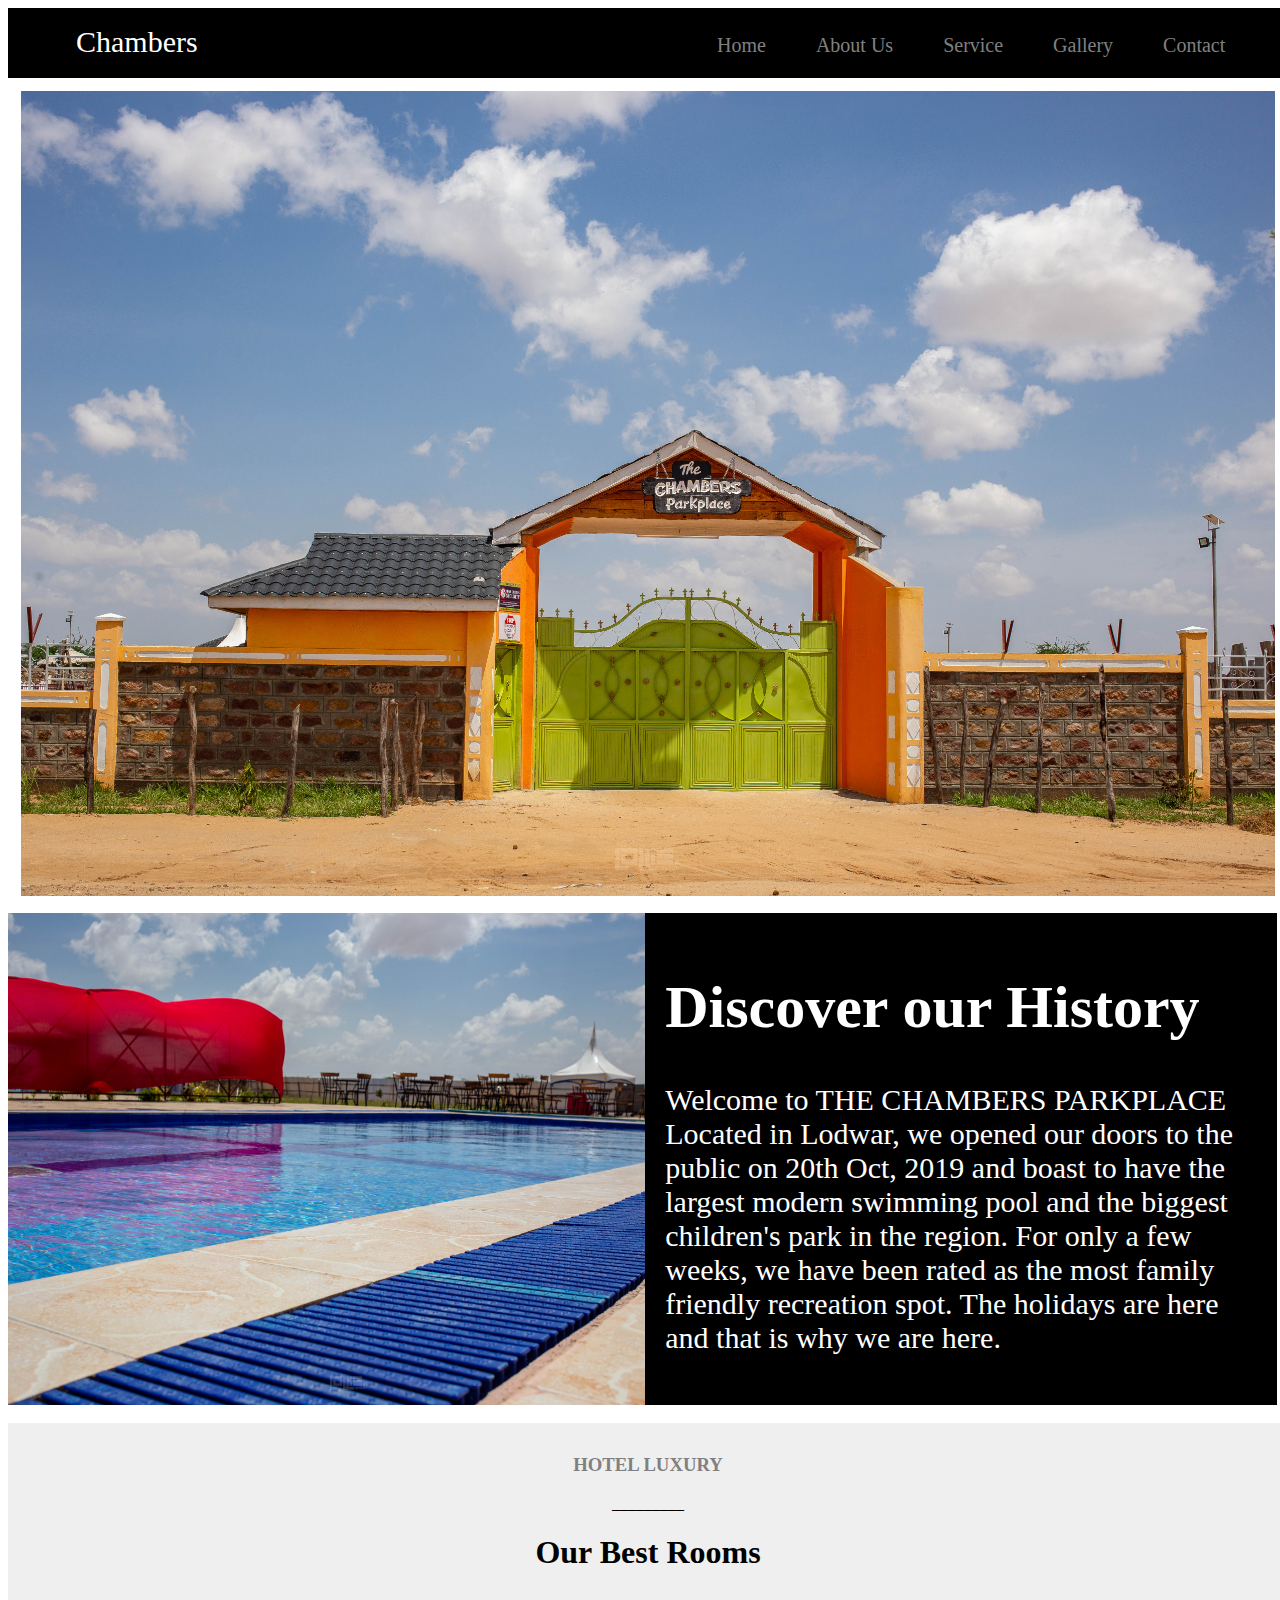
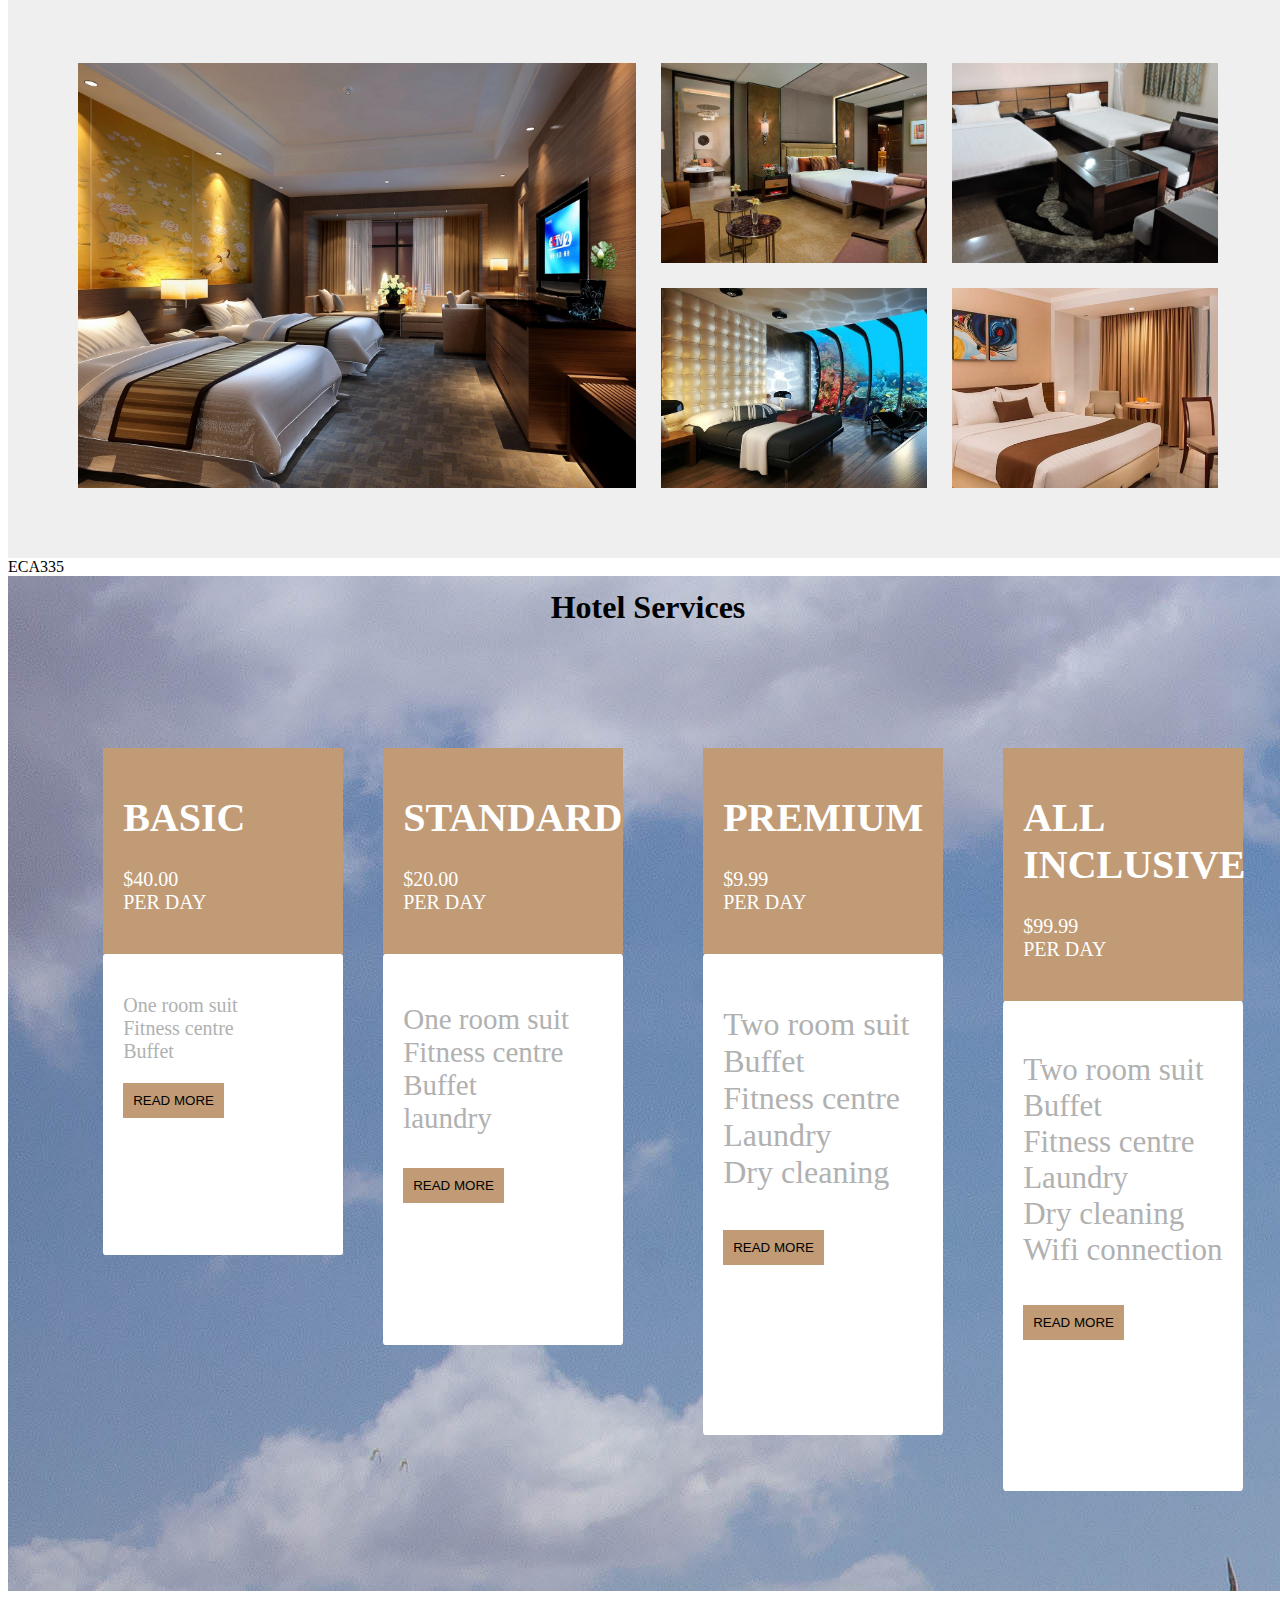
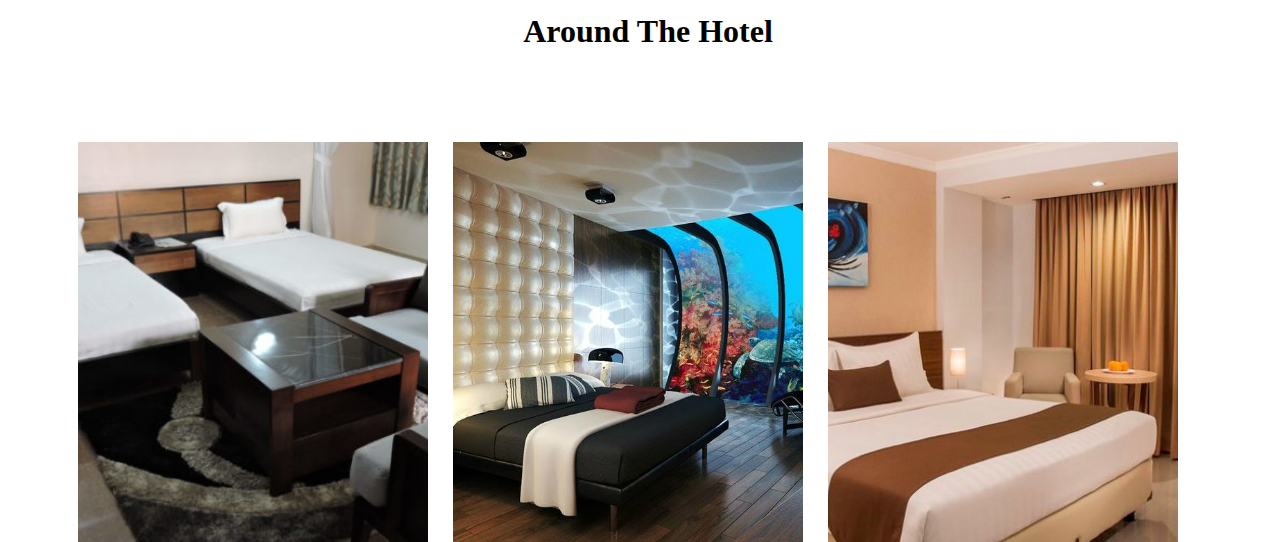
<file: index.html>
<!DOCTYPE html>
<html lang="en">

<head>
    <meta charset="UTF-8">
    <meta http-equiv="X-UA-Compatible" content="IE=edge">
    <meta name="viewport" content="width=device-width, initial-scale=1.0">
    <title>Document</title>
    <link rel="stylesheet" href="style.css">
</head>

<body>
    <header>

        <nav class="navbar">
            <!-- <img src="images/SAIDO.png" alt="" width="50" height="50"> -->
            <div class="h1">
                <li>Chambers</li>

            </div>
            <ul>

                <li><a href="#"><span>Home</span> </a></li>
                <li><a href="about.html">About Us</a></li>
                <li><a href="#">Service</a></li>
                <li><a href="gallery.html">Gallery</a></li>
                <li><a href="#">Contact</a></li>
            </ul>
        </nav>
    </header>
    <section class="section1">
        <img src="images/ch1.jpg" alt="" width="100%" height="29%">

    </section>

    <section class="section2">
        <div class="container">
            <div class="image">
                <img src="images/img5.jpg" alt="" width="100%" height="100%">
            </div>
            
            <div class="row">
                <div class="text">
                    <div class="h1">                    <h1>Discover our History</h1>
                    </div>
                    <p>Welcome to THE CHAMBERS PARKPLACE Located in Lodwar, we opened our doors to the public on 20th
                        Oct, 2019 and boast to have the largest modern swimming pool and the biggest children's park in
                        the region.
                        For only a few weeks, we have been rated as the most family friendly recreation spot.
                        The holidays are here and that is why we are here.</p>

                </div>
         
            </div>

        </div>

    </section>
    <br>
    <section class="section3">
        <h3 style="text-align:center; color:grey">
            HOTEL LUXURY
        </h3>
        <div class="underline align-center pb-3">
            <div class="line" style="text-align: center;">_________</div>
        </div>
        <h1 style="text-align: center;">Our Best Rooms</h1>
        <div class="container2">

            <div class="image-grid">
                <img class="image-grid-col-2 image-grid-row-2" src="images/room1.jpg" alt="" width="50%" height="50%">
                <img src="images/room6.jpg" alt="">
                <img src="images/room2.jpg" alt="">
                <img src="images/room3.jpg" alt="">
                <img src="images/room4.jpg" alt="">
              </div>

    </section>
    ECA335
    <section class="section4">
        <h1 style="text-align: center; padding-top:1%; margin-top:-0%">Hotel Services</h1>
      
        <div class="serviceContaine">
            <div class="cont2">
                <div class="basic1"><h1>BASIC</h1>
                <p>$40.00 <br>PER DAY</p></div>
                <div class="para">
                    <p>One room suit <br>Fitness centre <br>Buffet</p>
                <button>READ MORE</button>
            </div>

            </div>

            <div class="cont2">
                <div class="basic2"><h1>STANDARD</h1>
                <p>$20.00 <br>PER DAY</p></div>
                <div class="para1">
                <p>One room suit <br>Fitness centre <br>Buffet <br>laundry</p>
                <button>READ MORE</button>
            </div>
            </div>
<br>
            <div class="cont2">
                <div class="basic3"><h1>PREMIUM</h1>
                <p>$9.99 <br>PER DAY</p></div>
                <div class="para2">
                <p>Two room suit<br>Buffet <br>Fitness centre <br>Laundry <br>Dry cleaning</p>
                <button>READ MORE</button>
            </div>
            </div>
            <div class="cont2">
                <div class="basic4"><h1>ALL INCLUSIVE</h1>
                <p>$99.99 <br>PER DAY</p></div>
                <div class="para3">
                <p>Two room suit<br>Buffet <br>Fitness centre <br>Laundry <br>Dry cleaning <br>Wifi connection</p>
                <button>READ MORE</button>
            </div>
            </div>

        </div>
    </section>

    <div class="section5">
        
        <div class="container-img">
            <h1 style="text-align: center;">Around The Hotel</h1>
            <div class="image-grid">
            
                <img src="images/room2.jpg" alt="">
                <img src="images/room3.jpg" alt="">
                <img src="images/room4.jpg" alt="">
              </div>

        </div>
    </div>
    <br>
    <br>
    <br>
    <div class="section6"></div>
   
</body>

</html>
</file>
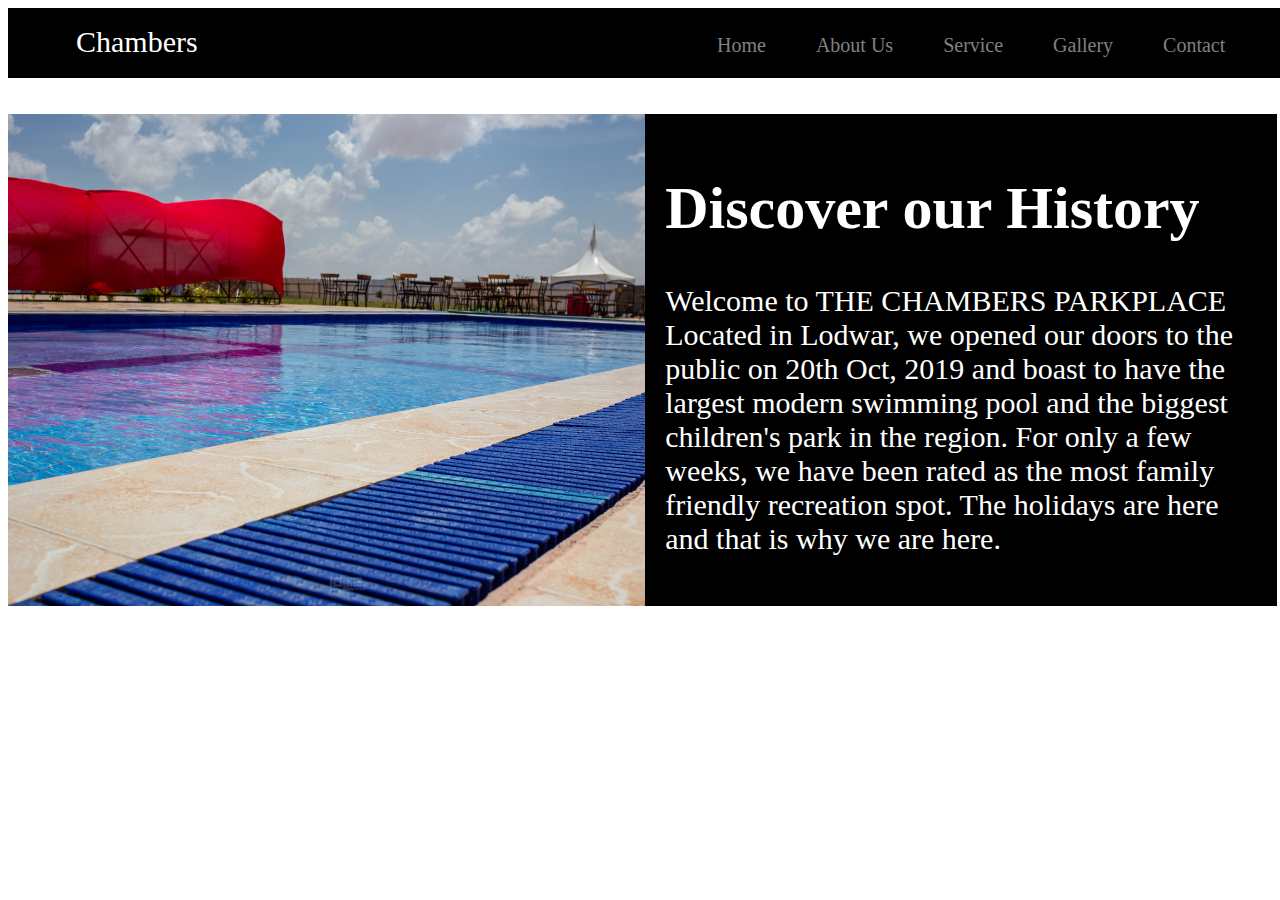
<file: about.html>
<!DOCTYPE html>
<html lang="en">
<head>
    <meta charset="UTF-8">
    <meta http-equiv="X-UA-Compatible" content="IE=edge">
    <meta name="viewport" content="width=device-width, initial-scale=1.0">
    <title>Document</title>
    <link rel="stylesheet" href="style.css">
</head>
<body>
    <header>

        <nav class="navbar">
            <!-- <img src="images/SAIDO.png" alt="" width="50" height="50"> -->
            <div class="h1">
                <li>Chambers</li>

            </div>
            <ul>

                <li><a href="index.html"><span>Home</span> </a></li>
                <li><a href="about.html">About Us</a></li>
                <li><a href="#">Service</a></li>
                <li><a href="gallery.html">Gallery</a></li>
                <li><a href="#">Contact</a></li>
                
            </ul>
        </nav>
    </header>
    <br>
    <br>
    <section class="section2">
        <div class="container">
            <div class="image">
                <img src="images/img5.jpg" alt="" width="100%" height="100%">
            </div>
            
            <div class="row">
                <div class="text">
                    <div class="h1">                    <h1>Discover our History</h1>
                    </div>
                    <p>Welcome to THE CHAMBERS PARKPLACE Located in Lodwar, we opened our doors to the public on 20th
                        Oct, 2019 and boast to have the largest modern swimming pool and the biggest children's park in
                        the region.
                        For only a few weeks, we have been rated as the most family friendly recreation spot.
                        The holidays are here and that is why we are here.</p>

                </div>
         
            </div>

        </div>

    </section>
    
</body>
</html>
</file>
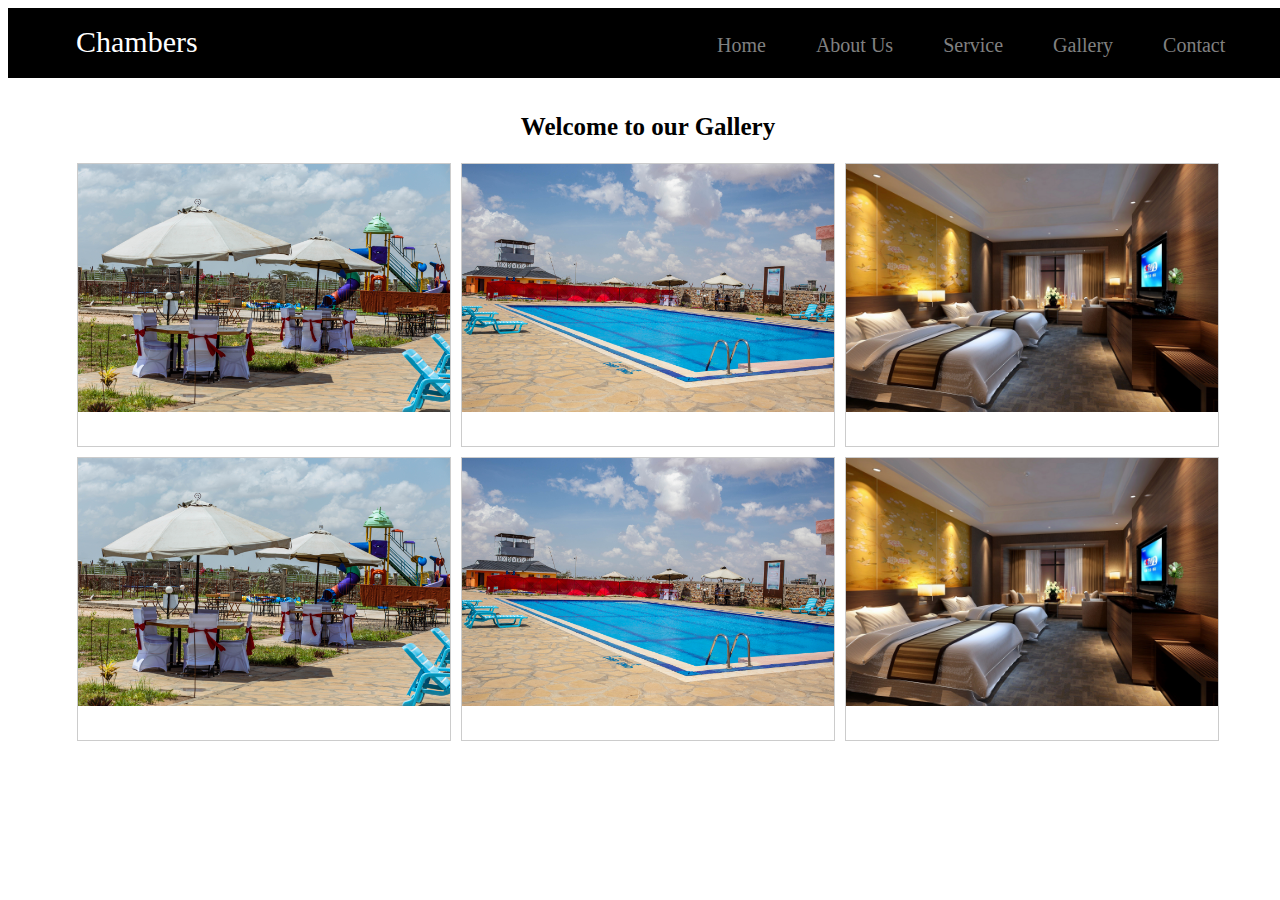
<file: gallery.html>
<!DOCTYPE html>
<html lang="en">
<head>
    <meta charset="UTF-8">
    <meta http-equiv="X-UA-Compatible" content="IE=edge">
    <meta name="viewport" content="width=device-width, initial-scale=1.0">
    <title>gallery</title>
    <link rel="stylesheet" href="gallery.css">
</head>
<body>
    <header>

        <nav class="navbar">
            <!-- <img src="images/SAIDO.png" alt="" width="50" height="50"> -->
            <div class="h1">
                <li>Chambers</li>

            </div>
            <ul>

                <li><a href="index.html"><span>Home</span> </a></li>
                <li><a href="about.html">About Us</a></li>
                <li><a href="#">Service</a></li>
                <li><a href="Gallery.html">Gallery</a></li>
                <li><a href="#">Contact</a></li>
                
            </ul>
        </nav>
    </header>
    <br>
    <h1 style="font-size: 25px; text-align:center;">Welcome to our Gallery</h1>

    <div class="imagess">
    <div class="gallery">
       
          <img src="images/gale1.jpg" alt="" width="600" height="400">
        
        <div class="desc"></div>
      </div>
      
      <div class="gallery">
        
          <img src="images/gale2.jpg" alt="" width="600" height="400">
        
        <div class="desc"></div>
      </div>
      
      <div class="gallery">
       
          <img src="images/room1.jpg" alt="" width="600" height="400">
    
        <div class="desc"></div>
      </div>
     </div>
     <div class="imagess">
        <div class="gallery">
           
              <img src="images/gale1.jpg" alt="" width="600" height="400">
            
            <div class="desc"></div>
          </div>
          
          <div class="gallery">
            
              <img src="images/gale2.jpg" alt="" width="600" height="400">
            
            <div class="desc"></div>
          </div>
          
          <div class="gallery">
           
              <img src="images/room1.jpg" alt="" width="600" height="400">
        
            <div class="desc"></div>
          </div>
         </div>
</body>
</html>
</file>
<file: style.css>
body{
    overflow-x: hidden;
    
    width: 100%;
    height: 20vh;

}
/* .section1{
    
    
} */
.navbar{
    background-color: black;
    padding: 4px;
    position: relative;
    scroll-behavior: smooth;
    width: 100%;
}
.navbar ul{
    display: flex;
    margin-right: -1%;
    margin-left: 50%;
    margin-top: -2%;
}
.navbar ul li{
    list-style: none;
    padding: 1px 20px;
    margin: -0% 5px;
}
.section1{
    padding: -20%;
}
.navbar ul li a {
    text-decoration: none;
    font-size: 20px;
    color: grey;
}

.navbar .h1{
    list-style: none;
    margin-right: 10%;
    margin-left: 5%;
    margin-top: 1%;
    padding: 0;
    font-size: 30px;
    color: white;
}

.image{
    margin-right: 5%;
}
.container{
    display: flex;
   
    height: 100%;
    padding: 0%;
    padding-top: -0%;
    
}
.text{
    background-color: black;
    color: white;
    padding: 20px;
    margin-left: -20%;
    padding-right: -70%;
    margin-right: 2%;
    font-size: 30px;
}
.row{
    display: flex;
}

/* .container2 .line{
    padding: -0%;
   
}

.container2{
    display: flex;
   
    height: 100%;
    padding: 0%;
    padding-top: -0%;
}

.row1{
    display: flex;
    margin-right: -3%;
    margin-left: 20%;
}
.cont{
    background-color: black;
    color: white;
    padding: 20px;
    margin-left: -10%;
    padding-right: -70%;
    margin-right: -0%;
    
} */
/* .image1{
    margin-right: -8%;   
    margin-left: 7%;
} */

.image-grid {
    --gap: 25px;
    --num-cols: 4;
    --row-height: 200px;
  
    box-sizing: border-box;
    padding: 5.5%;
  
    display: grid;
    grid-template-columns: repeat(var(--num-cols), 1fr);
    grid-auto-rows: var(--row-height);
    gap: var(--gap);
  }
  .section3{
      background-color: #EFEFEF;
      padding-top: 1%;
  }
  .image-grid > img {
    width: 100%;
    height: 100%;
    object-fit: cover;
    transition: transform .2s;
  }
  .image-grid > img:hover{
    -ms-transform: scale(1); 
    -webkit-transform: scale(1); 
    transform: scale(1.1); 
  }
  .image-grid-col-2 {
    grid-column: span 2;
  }
  
  .image-grid-row-2 {
    grid-row: span 2;
  }
  
  /* Anything udner 1024px */
  @media screen and (max-width: 1024px) {
    .image-grid {
      --num-cols: 2;
      --row-height: 200px;
    }
  }
  
  .section4{
    background-image: url(images/bac.jpg);

  }


  .section1{
    
    padding: 1%;
}
.service {
    text-align: center;
    margin-top: 7%;
}

.cont1 {
    display: flex;
    margin-left: 48%;
}

.serviceContaine {
    display: flex;
    margin-left: 9%;
    width: 100%;
    --gap: 25px;
    --num-cols: 4;
    --row-height: 200px;
    padding: 70px;
    
    /* display: flex;
    margin-left: 8%;
    margin-top: 2%;
    background-color: red; */

}
.para{
    padding: 10%;
    padding-left: -10%;
    margin-left: -60%;
    width: 200px;
    --gap: 25px;
    --num-cols: 4;
    height: 29vh;
    border-radius: 1%;
    background-color: white;
    color: #B0B1B0;

}
.para1{
    padding: 10%;
    padding-left: -10%;
    margin-left: -50%;
    width: 200px;
    --gap: 25px;
    --num-cols: 4;
    height: 39vh;
    border-radius: 1%;
    background-color: white;
    font-size: 29px;
    color: #B0B1B0;

}
.para2{
    padding: 10%;
    padding-left: -10%;
    margin-left: -20%;
    width: 200px;
    --gap: 25px;
    --num-cols: 4;
    height: 49vh;
    font-size: 32px;
    border-radius: 1%;
    background-color: white;
    color: #B0B1B0;

}
.para3{
    padding: 10%;
    padding-left: -10%;
    margin-left: -0%;
    width: 200px;
    --gap: 25px;
    --num-cols: 4;
    height: 50vh;
    border-radius: 1%;
    font-size: 31px;
    background-color: white;
    color: #B0B1B0;

}
.basic1{
    background-color: #C19B76;
    padding: 10%;
    padding-left: -10%;
    margin-left: -60%;
    width: 200px;
    --gap: 2px;
    --num-cols: 4;
    color: #FFFFFF;
}
.basic2{
    background-color: #C19B76;
    padding: 10%;
    padding-left: -10%;
    margin-left: -50%;
    width: 200px;
    --gap: 2px;
    --num-cols: 4;
    color: #FFFFFF;
}
.basic3{
    background-color: #C19B76;
    padding: 10%;
    padding-left: -10%;
    margin-left: -20%;
    width: 200px;
    --gap: 2px;
    --num-cols: 4;
    color: #FFFFFF;
}
.basic4{
    background-color: #C19B76;
    padding: 10%;
    padding-left: -10%;
    margin-left: -0%;
    width: 200px;
    --gap: 2px;
    --num-cols: 4;
    color: #FFFFFF;
}


button{
    border: none;
    padding: 5%;
    background-color: #C19B76;
}
.cont2 {
    
    
    font-size: 20px;
    padding: 30px;
}

.cont2 h2 {
    padding: 10%;
}


.cont3 {
    /* background-color: #43A191; */
    font-size: 20px;
    padding: 30px;
}

.cont3 h2 {
    padding: 10%;
    /* color: white; */
}

.cont3 p {
    color: rgb(231, 226, 226);
}

.cont3 h5 {
    color: white;
}

.cont4 {
    background-color: #EAF6FE;
    padding: 45px;
    font-size: 20px;
}

.cont4 h2 {
    padding: 10%;
}

.cont4 h5 {
    padding: 20px;
}


.container-img img{
    --gap: 25px;
    --num-cols: 3;
    
  width: 350px;
  height: 400px;
    box-sizing: border-box;
    padding: -50%;
    margin-left: 0%;

}
</file>
<file: gallery.css>
body{
    overflow-x: hidden;
    
    width: 100%;
    height: 20vh;

}
/* .section1{
    
    
} */
.navbar{
    background-color: black;
    padding: 4px;
    position: relative;
    scroll-behavior: smooth;
    width: 100%;
}
.navbar ul{
    display: flex;
    margin-right: -1%;
    margin-left: 50%;
    margin-top: -2%;
}
.navbar ul li{
    list-style: none;
    padding: 1px 20px;
    margin: -0% 5px;
}
.section1{
    padding: -20%;
}
.navbar ul li a {
    text-decoration: none;
    font-size: 20px;
    color: grey;
}

.navbar .h1{
    list-style: none;
    margin-right: 10%;
    margin-left: 5%;
    margin-top: 1%;
    padding: 0;
    font-size: 30px;
    color: white;
}

.imagess{
    display: flex;
    margin-left: 5%;
    margin-right: 5%;
}

div.gallery {
    margin: 5px;
    border: 1px solid #ccc;
    float: left;
    width: 100%;
    height: 100%;
  }
  
  div.gallery:hover {
    border: 1px solid #777;
  }
  
  div.gallery img {
    width: 100%;
    height: auto;
  }
  
  div.desc {
    padding: 15px;
    text-align: center;
  }
</file>
